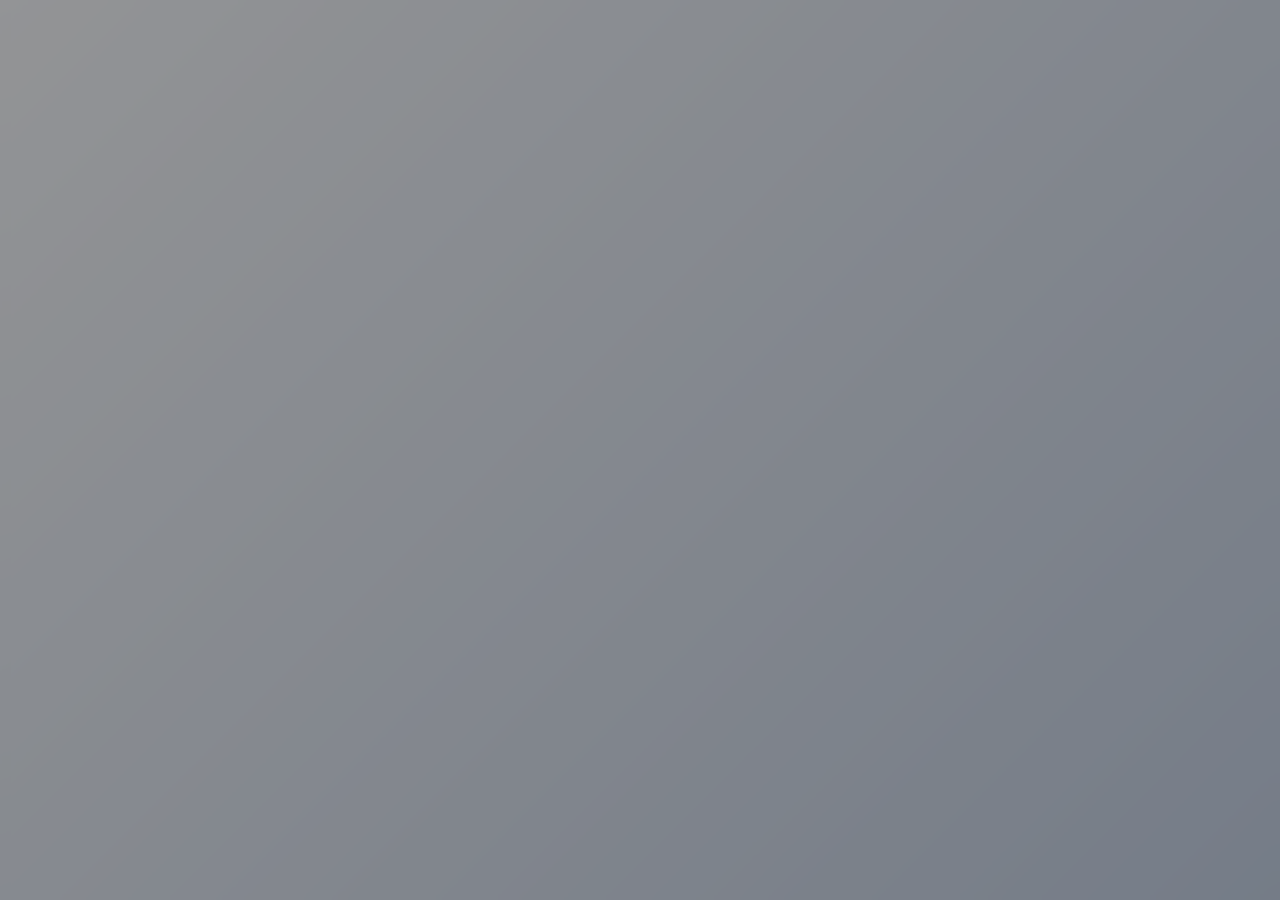
<file: index.html>
<!DOCTYPE html>
<html lang="ru">
<head>
    <meta charset="UTF-8">
    <script>window.yaContextCb=window.yaContextCb||[]</script>
    <script src="https://yandex.ru/ads/system/context.js" async></script>
    <meta name="viewport" content="width=device-width, initial-scale=1.0">
    <title>Игра "Найди ошибку"</title>
    <script src="https://telegram.org/js/telegram-web-app.js"></script>
    <style>
        /* Базовые стили */
        body {
            font-family: 'Segoe UI', Arial, sans-serif;
            background: linear-gradient(135deg, #f5f7fa 0%, #c3cfe2 100%);
            display: flex;
            flex-direction: column;
            align-items: center;
            justify-content: center;
            min-height: 100vh;
            margin: 0;
            padding: 20px;
            box-sizing: border-box;
        }

        /* Главный контейнер */
        .game-container {
            background: rgba(255, 255, 255, 0.95);
            backdrop-filter: blur(10px);
            border-radius: 20px;
            box-shadow: 0 8px 32px rgba(0,0,0,0.1);
            padding: 30px;
            width: 90%;
            max-width: 500px;
            position: relative;
            overflow: hidden;
            transform: scale(0.95);
            animation: scaleUp 0.6s cubic-bezier(0.175, 0.885, 0.32, 1.275) forwards;
        }

        /* Заголовок счёта */
        .score {
            text-align: center;
            font-size: 24px;
            color: #2c3e50;
            margin: 0 0 30px 0;
            font-weight: 600;
            letter-spacing: 1px;
            opacity: 0;
            animation: fadeInUp 0.5s 0.3s ease-out forwards;
        }

        /* Поле с словом */
        .word-display {
            font-size: 32px;
            color: #2c3e50;
            text-align: center;
            margin: 20px 0;
            padding: 20px;
            background: rgba(241, 243, 246, 0.5);
            border-radius: 15px;
            transform: translateY(20px);
            opacity: 0;
            animation: fadeInUp 0.5s 0.4s ease-out forwards;
        }

        /* Поле ввода */
        input[type="text"] {
            width: 100%;
            max-width: 300px;
            margin: 0 auto;
            padding: 15px 25px;
            font-size: 18px;
            border: 2px solid #e0e0e0;
            border-radius: 30px;
            outline: none;
            transition: all 0.3s ease;
            opacity: 0;
            transform: scale(0.9);
            animation: inputExpand 0.5s 0.5s ease-out forwards;
        }

        input[type="text"]:focus {
            border-color: #3498db;
            box-shadow: 0 4px 15px rgba(52, 152, 219, 0.2);
            transform: scale(1);
        }

        /* Кнопки */
        button {
            background: #3498db;
            color: white;
            border: none;
            padding: 12px 30px;
            border-radius: 30px;
            font-size: 16px;
            font-weight: 500;
            cursor: pointer;
            transition: all 0.3s ease;
            transform: translateY(10px);
            opacity: 0;
            animation: fadeInUp 0.5s 0.6s ease-out forwards;
            display: inline-flex;
            align-items: center;
            justify-content: center;
            gap: 8px;
        }

        button:hover {
            background: #2980b9;
            transform: translateY(-2px);
            box-shadow: 0 5px 15px rgba(0,0,0,0.1);
        }

        /* Контейнер управления */
        .controls {
            margin-top: 30px;
            display: flex;
            flex-direction: column;
            gap: 15px;
            align-items: center;
        }

        /* Модальное окно */
        .modal {
            position: fixed;
            top: 0;
            left: 0;
            right: 0;
            bottom: 0;
            background: rgba(0,0,0,0.4);
            display: flex;
            align-items: center;
            justify-content: center;
            backdrop-filter: blur(5px);
            z-index: 1000;
        }

        .modal-content {
            background: white;
            padding: 30px;
            border-radius: 20px;
            text-align: center;
            width: 90%;
            max-width: 400px;
            transform: scale(0.8);
            opacity: 0;
            animation: modalAppear 0.4s cubic-bezier(0.175, 0.885, 0.32, 1.275) forwards;
        }

        .level-btn {
            margin: 10px 0;
            width: 200px;
            background: #f8f9fa;
            color: #2c3e50;
            border: 2px solid #e0e0e0;
            transition: all 0.3s ease;
        }

        .level-btn:hover {
            background: #3498db;
            color: white;
            border-color: #3498db;
        }

        /* Сообщения */
        .message {
            position: fixed;
            top: 50%;
            left: 50%;
            transform: translate(-50%, -50%);
            padding: 15px 30px;
            border-radius: 30px;
            font-weight: 500;
            z-index: 1001;
            box-shadow: 0 5px 15px rgba(0,0,0,0.1);
            opacity: 0;
            animation: messageAppear 0.4s ease-out;
            
        }

        .ad-container {
            margin: 30px auto 0;
            padding: 20px;
            max-width: 600px;
            text-align: center;
            animation: fadeIn 0.5s 1s ease-out forwards;
        }

        /* Анимации */
        @keyframes scaleUp {
            from { transform: scale(0.95); opacity: 0; }
            to { transform: scale(1); opacity: 1; }
        }

        @keyframes fadeInUp {
            from { opacity: 0; transform: translateY(20px); }
            to { opacity: 1; transform: translateY(0); }
        }

        @keyframes inputExpand {
            from { opacity: 0; transform: scale(0.9); }
            to { opacity: 1; transform: scale(1); }
        }

        @keyframes modalAppear {
            from { transform: scale(0.8); opacity: 0; }
            to { transform: scale(1); opacity: 1; }
        }

        @keyframes messageAppear {
            0% { opacity: 0; transform: translate(-50%, -40%); }
            100% { opacity: 1; transform: translate(-50%, -50%); }
        }
        @keyframes fadeIn {
            from { opacity: 0; transform: translateY(20px); }
            to { opacity: 1; transform: translateY(0); }
        }

        /* Адаптация под мобильные */
        @media (max-width: 768px) {
            .ad-container {
                padding: 10px;
                margin-top: 20px;
            }
            
            #yandex_rtb_R-A-15114405-1 {
                overflow: hidden;
                max-width: 100%;
            }
            .game-container {
                padding: 20px;
                border-radius: 15px;
            }
        
            .word-display {
                font-size: 24px;
                padding: 15px;
            }
        
            input[type="text"] {
                width: 100%;
                padding: 12px 20px;
            }
        }

        
    </style>
    
    
    <script>
        document.addEventListener('DOMContentLoaded', () => {
            // Инициализация уровня 0: Подготовка
            console.log('Уровень 0: Инициализация приложения');
            
            // Инициализация уровня 1: Основной контейнер
            setTimeout(() => {
                console.log('Уровень 1: Загрузка основного контейнера');
                document.querySelector('.game-container').style.visibility = 'visible';
            }, 300);
    
            // Инициализация уровня 2: Элементы интерфейса
            setTimeout(() => {
                console.log('Уровень 2: Инициализация элементов');
                initInterfaceElements();
            }, 800);
    
            // Инициализация уровня 3: Интерактивные элементы
            setTimeout(() => {
                console.log('Уровень 3: Активация кнопок');
                initButtons();
            }, 1500);
    
            // Инициализация уровня 4: Модальные окна
            setTimeout(() => {
                console.log('Уровень 4: Показ стартового меню');
                document.getElementById('levelModal').style.display = 'flex';
            }, 2000);
        });
    
        function initInterfaceElements() {
            // Здесь инициализация текстовых элементов, полей ввода
            document.getElementById('wordDisplay').textContent = 'Готово к загрузке...';
            document.getElementById('score').textContent = '0';
        }
    
        function initButtons() {
            // Активация всех кнопок
            document.querySelectorAll('button').forEach(btn => {
                btn.style.pointerEvents = 'auto';
                btn.style.cursor = 'pointer';
            });
        }
    </script>
</head>
<body>
    <div id="levelModal" class="modal">
        <div class="modal-content">
            <h2>Выберите уровень сложности</h2>
            <button class="level-btn" data-grade="grade5">5 класс</button>
            <button class="level-btn" data-grade="grade6">6 класс</button>
        </div>
    </div>

    <div class="game-container" style="display: none;">
        <div class="score">Счет: <span id="score">0</span></div>
        <div class="controls">
            <div class="word-display" id="wordDisplay"></div>
            <input type="text" id="answerInput" placeholder="Введите правильный вариант">
            <button id="checkAnswerBtn">Проверить</button>
            <button id="showAnswerBtn">Показать ответ</button>
            <button id="exitGameBtn">Выйти</button>
        </div>
    </div>
    <div id="message" class="message"></div>

    <script>
        // Конфигурация и логика
        const gameConfig = {
            words: {
                grade5: [
                    { wrong: "програма", correct: "программа" },
                    { wrong: "искуство", correct: "искусство" },
                    { wrong: "алфовит", correct: "алфавит" },
                    { wrong: "баллон", correct: "балон" },
                    { wrong: "Шэстакович", correct: "Шостакович" }, // { wrong: "" , correct: "" }
                    { wrong: "шенель" , correct: "шинель" }
                ],
                grade6: [
                    { wrong: "симетрия", correct: "симметрия" },
                    { wrong: "аккумулировать", correct: "аккумулировать" },
                    { wrong: "диллема", correct: "дилема" },
                    { wrong: "интелект", correct: "интеллект" },
                ]
            }
        };

        let gameState = {
            currentGrade: null,
            currentWord: null,
            attempts: 0,
            score: 0
        };

        document.addEventListener('DOMContentLoaded', () => {
            const isTelegram = typeof window.Telegram !== 'undefined' && window.Telegram.WebApp;
            const tg = isTelegram ? window.Telegram.WebApp : null;
            
            const elements = {
                levelModal: document.getElementById('levelModal'),
                gameContainer: document.querySelector('.game-container'),
                wordDisplay: document.getElementById('wordDisplay'),
                answerInput: document.getElementById('answerInput'),
                scoreDisplay: document.getElementById('score'),
                message: document.getElementById('message'),
                levelButtons: document.querySelectorAll('.level-btn'),
                checkAnswerBtn: document.getElementById('checkAnswerBtn'),
                showAnswerBtn: document.getElementById('showAnswerBtn'),
                exitGameBtn: document.getElementById('exitGameBtn')
            };

            if (!elements.levelModal || !elements.gameContainer) {
                console.error('Важные элементы не найдены!');
                return;
            }

            function initGame(grade) {
                gameState = { currentGrade: grade, currentWord: null, attempts: 0, score: 0 };
                elements.levelModal.style.display = 'none';
                elements.gameContainer.style.display = 'block';
                loadNewWord();
                if(isTelegram) tg.MainButton.hide();
            }

            function loadNewWord() {
                const wordsList = gameConfig.words[gameState.currentGrade];
                gameState.currentWord = wordsList[Math.floor(Math.random() * wordsList.length)];
                elements.wordDisplay.textContent = gameState.currentWord.wrong;
                elements.answerInput.value = '';
                elements.answerInput.focus();
            }

            function checkAnswer() {
                const userAnswer = elements.answerInput.value.trim().toLowerCase();
                const correctAnswer = gameState.currentWord.correct.toLowerCase();
                
                if(!userAnswer) return showMessage('Введите ответ!', 'error');
                
                if(userAnswer === correctAnswer) {
                    gameState.score++;
                    updateScore();
                    showMessage('Правильно! +1 балл', 'success');
                    loadNewWord();
                } else {
                    gameState.attempts++;
                    gameState.attempts >= 2 ? showAnswer() : showMessage('Неверно! Попробуйте еще раз', 'error');
                }
            }

            function showAnswer() {
                showMessage(`Правильный ответ: ${gameState.currentWord.correct}`, 'info');
                loadNewWord();
            }

            function exitGame() {
                if(isTelegram) {
                    tg.sendData(JSON.stringify({ action: 'exit', score: gameState.score }));
                    tg.close();
                } else {
                    alert(`Игра завершена!\nВаш счет: ${gameState.score}`);
                    window.location.reload();
                }
            }

            function updateScore() {
                elements.scoreDisplay.textContent = gameState.score;
            }

            function showMessage(text, type) {
                elements.message.className = `message ${type}`;
                elements.message.textContent = text;
                elements.message.style.display = 'block';
                setTimeout(() => elements.message.style.display = 'none', 2000);
            }

            if(isTelegram) {
                tg.expand();
                tg.MainButton.setText('Выбрать уровень').show();
                tg.MainButton.onClick(() => {
                    tg.showPopup({
                        title: 'Выберите уровень',
                        items: [
                            { id: 'grade5', type: 'default', text: '5 класс' },
                            { id: 'grade6', type: 'default', text: '6 класс' }
                        ]
                    }, (selectedId) => initGame(selectedId));
                });
            } else {
                elements.levelModal.style.display = 'flex';
            }

            elements.levelButtons.forEach(btn => btn.addEventListener('click', () => initGame(btn.dataset.grade)));
            elements.checkAnswerBtn.addEventListener('click', checkAnswer);
            elements.showAnswerBtn.addEventListener('click', showAnswer);
            elements.exitGameBtn.addEventListener('click', exitGame);
            elements.answerInput.addEventListener('keypress', e => e.key === 'Enter' && checkAnswer());
        });
    </script>
    <script>
        window.yaContextCb.push(() => {
            Ya.Context.AdvManager.render({
                "blockId": "R-A-15114405-1",
                "renderTo": "yandex_rtb_R-A-15114405-1", 
                "type": "feed"
            })
        })
    </script>
</body>
</html>
</file>
